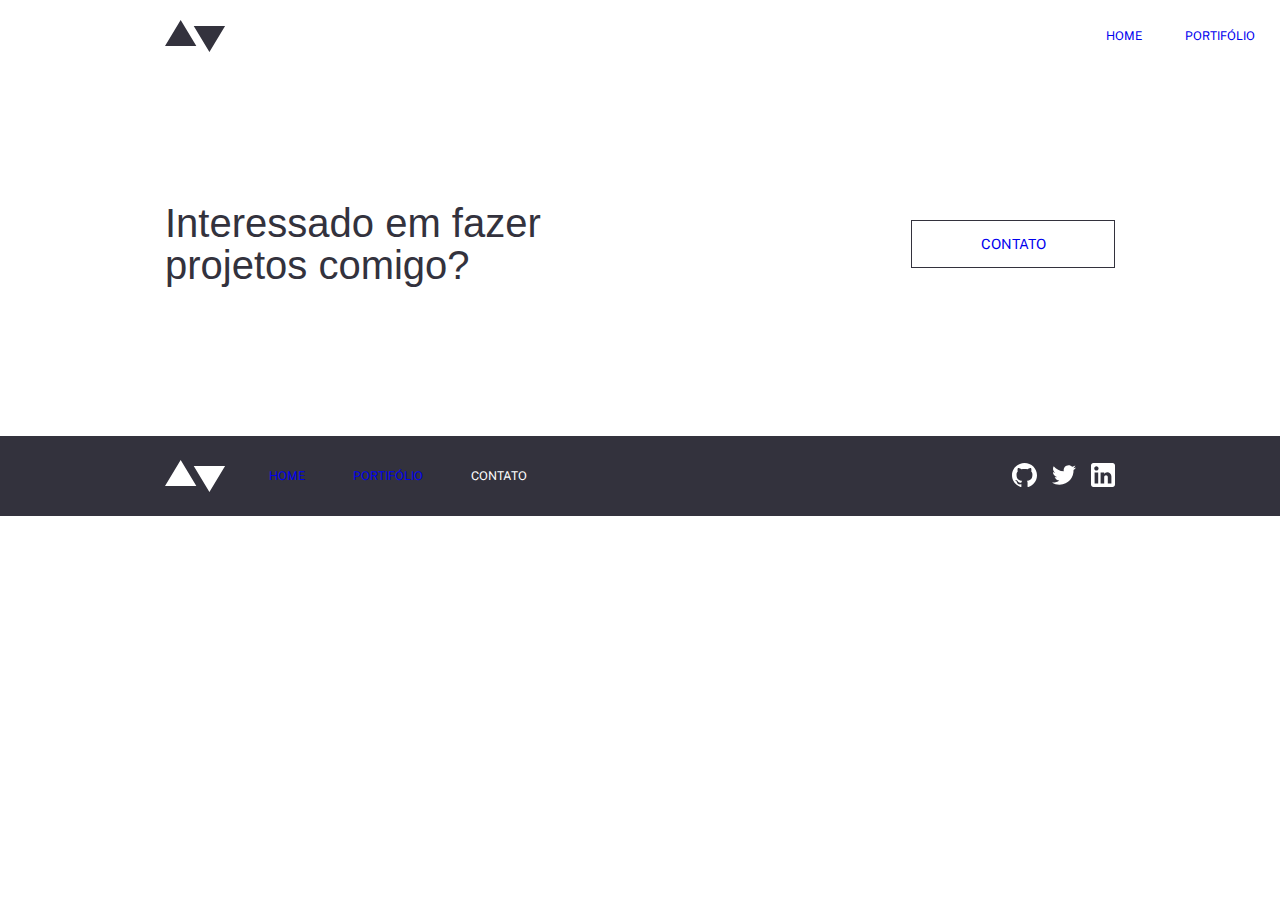
<file: desafio-frontend-m02-ddst12/pages/Contato/index.html>
<!DOCTYPE html>
<html lang="pt-br">
<head>
    <meta charset="UTF-8">
    <meta http-equiv="X-UA-Compatible" content="IE=edge">
    <meta name="viewport" content="width=device-width, initial-scale=1.0">
    <link rel="stylesheet" href="../../css/global.css">
    <link rel="stylesheet" href="style.css">
    <link rel="preconnect" href="https://fonts.googleapis.com">
    <link rel="preconnect" href="https://fonts.gstatic.com" crossorigin>
    <link href="https://fonts.googleapis.com/css2?family=Public+Sans:wght@300;400;700&display=swap" rel="stylesheet">
    <title>Contato</title>
</head>
<body>
    <header>
        <img src="../../assets/logo-dark.svg" alt="Logo da página">
        <nav>
            <ul class="lista-nav">
                    <li>
                        <a href="../home/index.html">HOME
                        </a>
                    </li>

                    <li class="portfolio">
                        <a href="../portfolio/index.html">PORTIFÓLIO
                        </a>
                    </li>

                    <li class="contato">
                        <a href="../Contato/index.html">CONTATO
                        </a>
                    </li>
            </ul>
        </nav>
    </header>
    <main>
        
    </main>

    <section class="pre-footer">
        <section class="int-job">
            <p class="interesse">
                Interessado em fazer projetos comigo?
            </p>
                <a class="bt-int" href="../Contato/index.html">
                    <section>
                        <span>CONTATO</span>
                    </section>
                </a>
        </section>
    </section>

    <footer>
        <section class="logo-nav-footer">
            <img src="../../assets/logo-light.svg" alt="Logo da página">
                <ul class="alinhamento-nav-footer">
                        <li>
                            <a href="../home/index.html">HOME
                            </a>
                        </li>

                        <li>
                            <a href="../portfolio/index.html">PORTIFÓLIO
                            </a>
                        </li>

                        <li>
                            <a href="">CONTATO
                            </a>
                        </li>
                </ul>
        </section>
        <section class="teste">
            <ul class="alinhamento-icones">
                <li>
                    <a href="https://github.com/" target="_blank">
                        <img src="../../assets/icons/github-light.svg" 
                        alt="logo do site github.com">
                    </a>
                </li>
                <li>
                    <a href="https://twitter.com/" target="_blank">    
                        <img src="../../assets/icons/twitter-light.svg" alt="logo do site twitter.com">
                    </a>
                </li>
                <li>
                    <a href="https://www.linkedin.com/" target="_blank">
                        <img src="../../assets/icons/linkedin-light.svg" alt="logo do site linkedin.com">
                    </a>
                </li>
            </ul>
        </section>
    </footer>
    
    
</body>
</html>
</file>
<file: desafio-frontend-m02-ddst12/css/global.css>
*{
    box-sizing: border-box;
    padding: 0;
    margin: 0;

}

header, main, article{
    margin: 20px 165px 35px 165px;
    width: 1189.2px;

    color: #33323D;
}

/* **** HEADER **** */

header{
    display: flex;
    justify-content: space-between;
    align-items: center;
    margin-bottom: 30px;

    font-family: "Public Sans", sans-serif;
}

nav{
    display: flex;
    justify-content: space-between;
}

.lista-nav{
    display: flex;
    flex-direction: row;
    gap: 43px;

    font-size: 12px;
    list-style: none;
    font-weight: 400;
}
.lista-nav a{
    text-decoration: none;
}

a:visited{
    color: inherit;
}

/* **** PRÉ FOOTER **** */


.pre-footer{
    margin: 150px 165px 150px 165px;
    display: flex;

    text-decoration: none;
    color: #33323D;
}

.int-job{
    width: 1189.2px;
    display: flex;
    flex-direction: row;
    justify-content: space-between;
    align-items: center;
}

.interesse{
    height: 84px;
    width: 450px;

    font-family: "Ibarra Real Nova", sans-serif;
    font-size: 40px;
    font-weight: 700px;
    line-height: 42px;
}

.bt-int{
    width: 204px;
    height: 48px;
    display: flex;
    justify-content: center;
    align-items: center;
    margin-left: 118px;

    background-color: white;
    border: 1px solid #33323D;
    text-decoration: none;
    font-family: "Public Sans", sans-serif;    
    font-size: 14px;
    line-height: 14.1px;
}


/* **** FOOTER **** */

footer{
    display: flex;
    justify-content: space-between;
    align-items: center;

    font-family: "Public Sans", sans-serif;

    background-color: #33323d;
}

.logo-nav-footer{
    display: flex;
    flex-direction: row;
    gap: 43px;

    margin-left: 165px;
}

.alinhamento-nav-footer{
    display: flex;
    flex-direction: row;
    align-items: center;
    margin-right: 165px;
    height: 80px;
    width: 100%;
    gap: 48px;

    color: white;

    font-size: 12px;
    list-style: none;
    font-weight: 400;
    text-decoration: none;
}

.alinhamento-nav-footer li a{
    text-decoration: none;
}

.alinhamento-icones{
    display: flex;
    flex-direction: row;
    align-items: center;
    margin-right: 165px;
    height: 80px;
    width: 100%;
    gap: 15px;

    font-size: 12px;
    list-style: none;
    font-weight: 400;
    text-decoration: none;
}
</file>
<file: desafio-frontend-m02-ddst12/pages/Contato/style.css>
.contato a{
    color: #5FB4A2;
}
</file>
